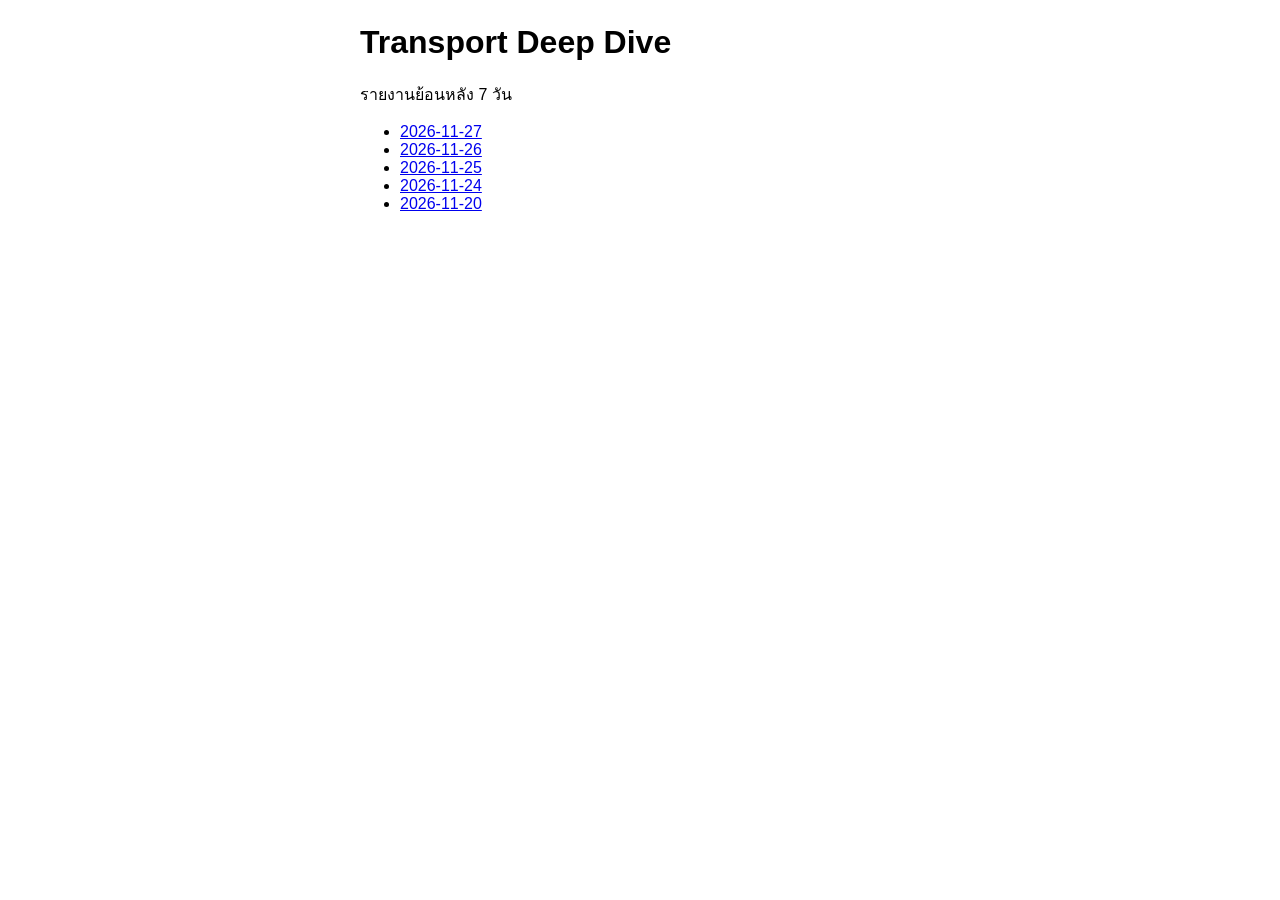
<file: index.html>
<!doctype html><meta charset="utf-8"><meta name="viewport" content="width=device-width,initial-scale=1"><title>Transport Deep Dive</title><body style="font-family:sans-serif;max-width:560px;margin:24px auto;padding:0 16px"><h1>Transport Deep Dive</h1><p>รายงานย้อนหลัง 7 วัน</p><ul><li><a href="TransportDeepDive_2026-11-27.pdf">2026-11-27</a></li>
<li><a href="TransportDeepDive_2026-11-26.pdf">2026-11-26</a></li>
<li><a href="TransportDeepDive_2026-11-25.pdf">2026-11-25</a></li>
<li><a href="TransportDeepDive_2026-11-24.pdf">2026-11-24</a></li>
<li><a href="TransportDeepDive_2026-11-20.pdf">2026-11-20</a></li></ul></body>
</file>
